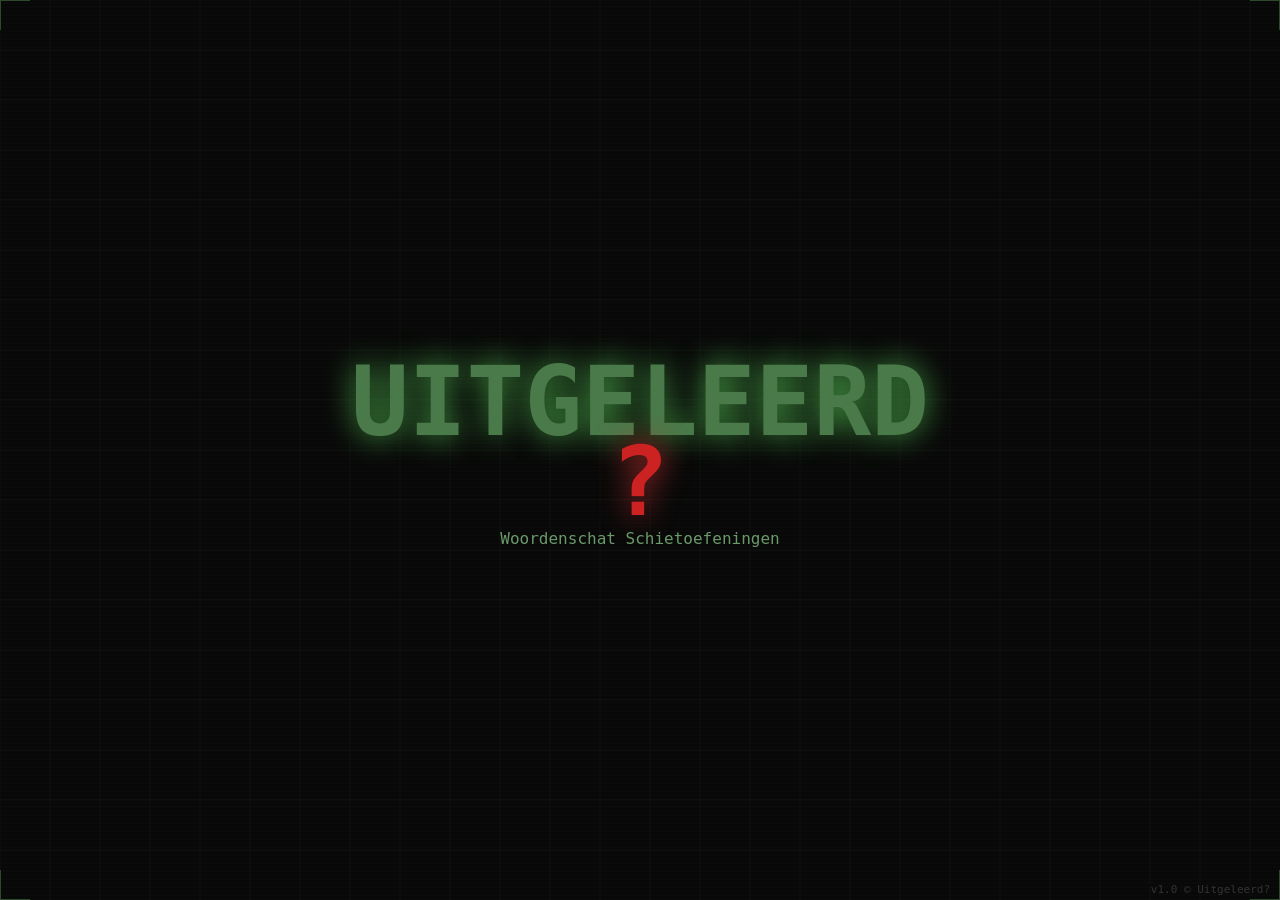
<file: index.html>
<!DOCTYPE html>
<html lang="nl">
<head>
  <meta charset="UTF-8">
  <meta name="viewport" content="width=device-width, initial-scale=1.0, user-scalable=no, viewport-fit=cover">
  <title>Uitgeleerd?</title>
  <link rel="stylesheet" href="css/style.css">
  <!-- Installable as an app. Not vanity: a browser is far more willing to grant
       persistent storage to an installed site, and persistent storage is what
       keeps a school year of progress from being evicted. See js/storage.js. -->
  <link rel="manifest" href="manifest.webmanifest">
  <meta name="theme-color" content="#0b1310">
  <link rel="icon" type="image/png" sizes="192x192" href="icon-192.png">
  <link rel="apple-touch-icon" href="icon-192.png">
</head>
<body>
  <!-- Portrait-mode warning (hidden in landscape via CSS) -->
  <div id="rotate-prompt">
    <div class="rotate-icon">&#x1F4F1;</div>
    <p>DRAAI JE TOESTEL<br>naar liggend formaat om te spelen</p>
  </div>

  <!-- Small-screen landscape warning -->
  <div id="small-screen-prompt">
    <p>&#x1F5A5; DIT SPEL IS GEMAAKT<br>VOOR TABLETS EN COMPUTERS</p>
    <p>Het scherm is te klein<br>om goed te spelen.</p>
  </div>

  <canvas id="gameCanvas"></canvas>
  <div id="overlay" class="overlay hidden"></div>

  <!-- Reset-zoom button: shown whenever the browser has zoomed in -->
  <button id="reset-zoom-btn" class="hidden" aria-label="Zoom resetten">&#x26F6; Zoom resetten</button>

  <!-- On-screen controls — shown only during gameplay on touch devices -->
  <div id="touch-controls" class="hidden">
    <!-- Left cluster: move left + right only -->
    <div id="tc-move-group">
      <button id="tc-left"  class="tc-btn" aria-label="Naar links">&#9664;</button>
      <button id="tc-right" class="tc-btn" aria-label="Naar rechts">&#9654;</button>
    </div>
    <!-- Centre: pause -->
    <button id="tc-pause" class="tc-btn" aria-label="Pauzeren">&#9646;&#9646;</button>
    <!-- Right cluster: jump above, shoot + knife below -->
    <div id="tc-action-group">
      <div id="tc-jump-row">
        <button id="tc-jump"  class="tc-btn" aria-label="Springen">&#9650;</button>
      </div>
      <div id="tc-action-row">
        <button id="tc-shoot" class="tc-btn" aria-label="Schieten">&#9679;</button>
        <button id="tc-knife" class="tc-btn" aria-label="Mes">&#9876;</button>
      </div>
    </div>
  </div>

  <script type="module" src="js/main.js"></script>
  <script>
    // Service worker: installeerbaar + offline. Relatief pad, zodat het onder
    // /wordshooter/ dezelfde scope pakt.
    if ('serviceWorker' in navigator) {
      window.addEventListener('load', () => navigator.serviceWorker.register('sw.js').catch(() => {}));
    }
  </script>
</body>
</html>
</file>
<file: css/style.css>
* {
  box-sizing: border-box;
  margin: 0;
  padding: 0;
}

body {
  margin: 0;
  overflow: hidden;
  background: #0a0a0a;
  font-family: monospace;
}

canvas {
  display: block;
  width: 100vw;
  height: 100vh;
  touch-action: none;           /* prevent iOS scroll/zoom on the game canvas */
  -webkit-tap-highlight-color: transparent;
  user-select: none;
  -webkit-user-select: none;
}

/* ---- Reset-zoom button ---- */
#reset-zoom-btn {
  position: fixed;
  top: max(10px, env(safe-area-inset-top));
  right: max(10px, env(safe-area-inset-right));
  z-index: 50;
  background: rgba(42, 74, 42, 0.85);
  border: 2px solid rgba(160, 200, 128, 0.8);
  border-radius: 10px;
  color: #a0e080;
  font-family: monospace;
  font-size: 13px;
  padding: 8px 12px;
  cursor: pointer;
  touch-action: manipulation;
  -webkit-tap-highlight-color: transparent;
  user-select: none;
  -webkit-user-select: none;
}

#reset-zoom-btn.hidden {
  display: none;
}

/* ---- On-screen touch controls ---- */
#touch-controls {
  position: absolute;
  top: 0; left: 0; right: 0; bottom: 0;
  pointer-events: none;   /* container is invisible; children opt-in */
  z-index: 20;
}

#touch-controls.hidden {
  display: none;
}

#tc-move-group {
  position: absolute;
  bottom: calc(20px + env(safe-area-inset-bottom));
  left: 24px;
  display: flex;
  gap: 12px;
  pointer-events: all;
}

#tc-action-group {
  position: absolute;
  bottom: calc(20px + env(safe-area-inset-bottom));
  right: 24px;
  display: flex;
  flex-direction: column;
  align-items: center;
  gap: 10px;
  pointer-events: all;
}

#tc-jump-row {
  display: flex;
  justify-content: center;
}

#tc-action-row {
  display: flex;
  gap: 12px;
}

#tc-pause {
  position: absolute;
  bottom: calc(20px + env(safe-area-inset-bottom));
  left: 50%;
  transform: translateX(-50%);
  pointer-events: all;
}

.tc-btn {
  width: max(44px, 8vh);
  height: max(44px, 8vh);
  background: rgba(42, 74, 42, 0.45);
  border: 2px solid rgba(160, 200, 128, 0.55);
  border-radius: 12px;
  color: #a0e080;
  font-size: max(18px, 4vh);
  display: flex;
  align-items: center;
  justify-content: center;
  cursor: pointer;
  user-select: none;
  -webkit-user-select: none;
  touch-action: none;
  -webkit-tap-highlight-color: transparent;
  transition: background 0.08s, border-color 0.08s;
}

.tc-btn:active {
  background: rgba(74, 122, 74, 0.70);
  border-color: rgba(160, 224, 128, 0.95);
}

.overlay {
  position: fixed;       /* fixed so it tracks the visual viewport, not the document */
  top: 0;
  left: 0;
  width: 100%;
  height: 100%;
  display: flex;
  flex-direction: column;
  align-items: center;
  justify-content: flex-start;   /* allow scrolling up when keyboard shrinks viewport */
  padding-top: max(24px, env(safe-area-inset-top));
  padding-bottom: max(24px, env(safe-area-inset-bottom));
  overflow-y: auto;              /* scroll the overlay when keyboard is open */
  background: rgba(0, 0, 0, 0.85);
  color: #4a7a4a;
  font-family: monospace;
  z-index: 10;
}

.overlay.hidden {
  display: none;
}

.menu-panel {
  background: #1a2e1a;
  border: 2px solid #4a7a4a;
  border-radius: 4px;
  padding: clamp(20px, 5vw, 40px) clamp(16px, 7vw, 60px);
  min-width: min(400px, 90vw);
  max-width: min(600px, 96vw);
  max-height: 90vh;
  overflow-y: auto;
  text-align: center;
}

.menu-title {
  font-size: clamp(28px, 8vw, 48px);
  color: #4a7a4a;
  text-shadow: 0 0 20px #2d4a2d;
  margin-bottom: 10px;
  letter-spacing: clamp(1px, 1vw, 4px);
}

.menu-subtitle {
  font-size: clamp(11px, 2.5vw, 14px);
  color: #6a9a6a;
  margin-bottom: clamp(20px, 5vw, 40px);
  letter-spacing: 2px;
}

/* ---- Small-screen prompts (portrait rotation + landscape too-small) ---- */
#rotate-prompt,
#small-screen-prompt {
  display: none;
  position: fixed;
  inset: 0;
  z-index: 100;
  background: #0a0a0a;
  color: #4a7a4a;
  font-family: monospace;
  flex-direction: column;
  align-items: center;
  justify-content: center;
  gap: 24px;
  text-align: center;
  padding: 32px;
}

#rotate-prompt .rotate-icon {
  font-size: 64px;
  animation: rotate-hint 2s ease-in-out infinite;
}

#rotate-prompt p,
#small-screen-prompt p {
  font-size: 16px;
  letter-spacing: 2px;
  color: #6a9a6a;
  max-width: 300px;
  line-height: 1.6;
}

@keyframes rotate-hint {
  0%, 100% { transform: rotate(0deg); }
  40%       { transform: rotate(90deg); }
  60%       { transform: rotate(90deg); }
}

@media (orientation: portrait) and (max-width: 600px) {
  #rotate-prompt { display: flex; }
}

@media (orientation: landscape) and (max-height: 450px) {
  #small-screen-prompt { display: flex; }
}

.menu-btn {
  display: block;
  width: 100%;
  padding: 14px 20px;
  margin: 8px 0;
  background: #2d4a2d;
  color: #a0c8a0;
  border: 1px solid #4a7a4a;
  border-radius: 3px;
  font-family: monospace;
  font-size: 16px;
  cursor: pointer;
  letter-spacing: 2px;
  touch-action: manipulation;    /* remove 300ms tap delay on Android */
  -webkit-tap-highlight-color: transparent;
  transition: background 0.15s, color 0.15s, border-color 0.15s;
}

.menu-btn:hover, .menu-btn.selected {
  background: #4a7a4a;
  color: #e0ffe0;
  border-color: #8aca8a;
}

.menu-btn.danger {
  border-color: #cc2222;
  color: #ff6666;
}

.menu-btn.danger:hover {
  background: #cc2222;
  color: #fff;
}

.menu-input {
  width: 100%;
  padding: 12px 16px;
  background: #0a0a0a;
  color: #4a7a4a;
  border: 1px solid #4a7a4a;
  border-radius: 3px;
  font-family: monospace;
  font-size: 18px;               /* ≥16px prevents Android auto-zoom on focus */
  text-align: center;
  outline: none;
  margin: 8px 0;
  letter-spacing: 2px;
  touch-action: manipulation;
}

.menu-input:focus {
  border-color: #8aca8a;
  box-shadow: 0 0 8px rgba(74, 122, 74, 0.5);
}

.menu-section-title {
  font-size: 12px;
  color: #6a9a6a;
  letter-spacing: 3px;
  margin: clamp(10px, 3vh, 20px) 0 clamp(6px, 1.5vh, 10px) 0;
  text-transform: uppercase;
}

.player-list {
  max-height: 200px;
  overflow-y: auto;
  margin: 8px 0;
}

.player-list::-webkit-scrollbar {
  width: 6px;
}

.player-list::-webkit-scrollbar-track {
  background: #0a0a0a;
}

.player-list::-webkit-scrollbar-thumb {
  background: #4a7a4a;
  border-radius: 3px;
}

.leaderboard-table {
  width: 100%;
  border-collapse: collapse;
  font-size: 14px;
  margin: 10px 0;
}

.leaderboard-table th {
  color: #6a9a6a;
  font-size: 11px;
  letter-spacing: 2px;
  padding: 6px 8px;
  border-bottom: 1px solid #2d4a2d;
  text-align: left;
}

.leaderboard-table td {
  padding: 8px 8px;
  border-bottom: 1px solid #1a2e1a;
  color: #a0c8a0;
}

.leaderboard-table tr:nth-child(1) td {
  color: #ffd700;
}

.leaderboard-table tr:nth-child(2) td {
  color: #c0c0c0;
}

.leaderboard-table tr:nth-child(3) td {
  color: #cd7f32;
}

.back-btn {
  margin-top: 20px;
  font-size: 12px;
  padding: 8px 20px;
}

.list-group-header {
  font-size: 11px;
  color: #6a9a6a;
  letter-spacing: 3px;
  text-transform: uppercase;
  margin: 16px 0 6px;
  padding: 0 4px;
  border-bottom: 1px solid #2d4a2d;
}

/* ---- Modifier banner (shown between game over and next round start) ---- */
#banner-skip {
  animation: pulse-green 0.9s ease-in-out infinite alternate;
  margin-top: 8px;
}

/* ---- Bonus mission countdown timer ---- */
#bonus-countdown-wrap {
  display: block;
  width: 100%;
  padding: 16px 20px 12px;
  margin: 0 0 16px;
  background: rgba(0, 80, 0, 0.35);
  border: 2px solid #44ff44;
  border-radius: 4px;
  cursor: pointer;
  text-align: center;
  animation: pulse-border 0.9s ease-in-out infinite alternate;
  touch-action: manipulation;
  -webkit-tap-highlight-color: transparent;
}

#bonus-countdown-wrap:hover,
#bonus-countdown-wrap:active {
  background: rgba(0, 120, 0, 0.55);
  border-color: #88ff88;
}

#bonus-countdown {
  font-size: clamp(40px, 12vw, 64px);
  color: #44ff44;
  line-height: 1;
  margin-bottom: 6px;
}

#bonus-countdown-label {
  font-size: 15px;
  color: #c0ffc0;
  letter-spacing: 2px;
  font-weight: bold;
}

@keyframes pulse-border {
  from { border-color: #44ff44; box-shadow: 0 0 8px rgba(68,255,68,0.3); }
  to   { border-color: #88ff88; box-shadow: 0 0 22px rgba(68,255,68,0.7); }
}
</file>
